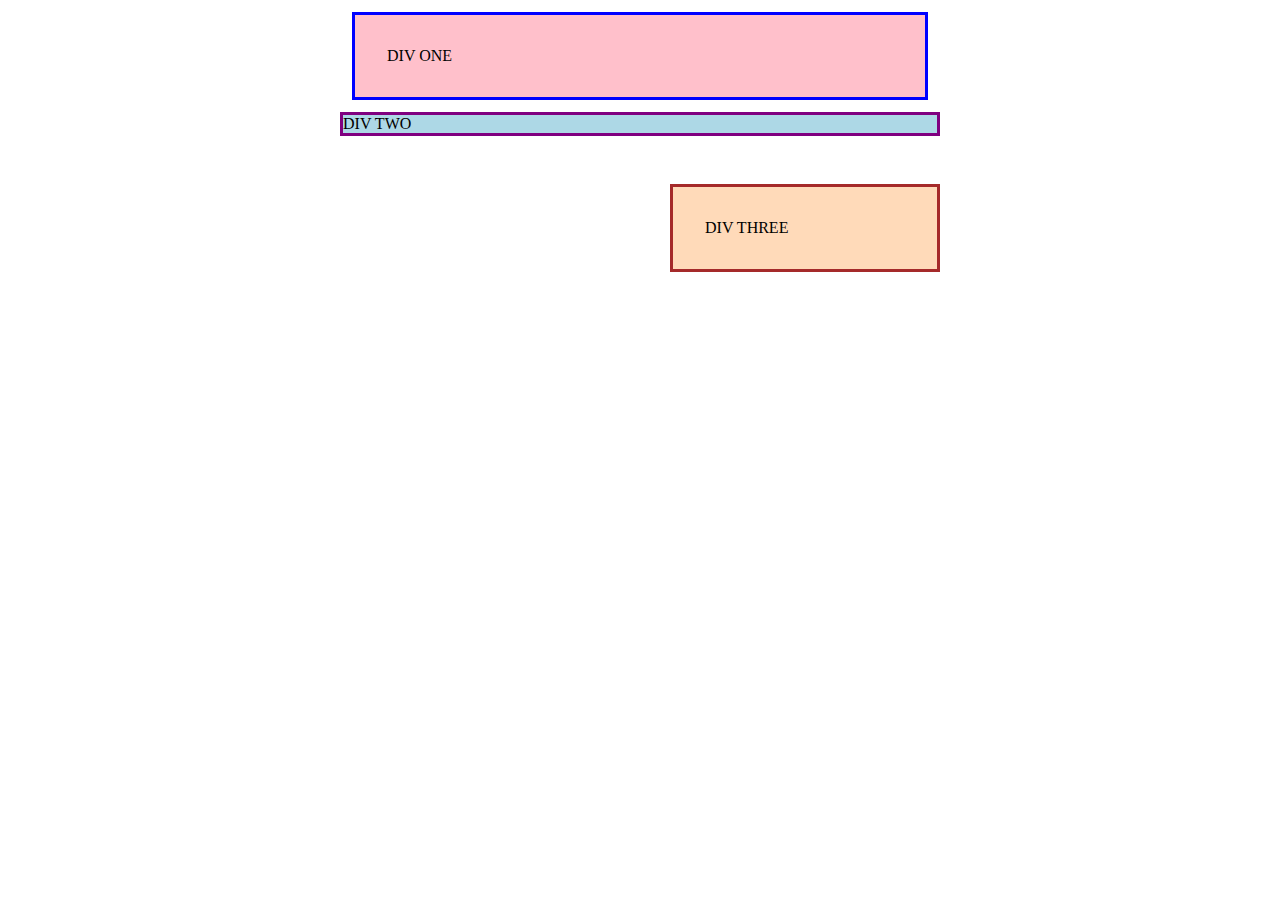
<file: foundations/block-and-inline/01-margin-and-padding-1/index.html>
<!DOCTYPE html>
<html lang="en">
  <head>
    <meta charset="UTF-8">
    <meta http-equiv="X-UA-Compatible" content="IE=edge">
    <meta name="viewport" content="width=device-width, initial-scale=1.0">
    <title>Margin and Padding exercise</title>
    <link rel="stylesheet" href="style.css">
  </head>
  <body> 
    <div class="one">
      DIV ONE
    </div>
    <div class="two">
      DIV TWO
    </div>
    <div class="three">
      DIV THREE
    </div>
  </body>
</html>
</file>
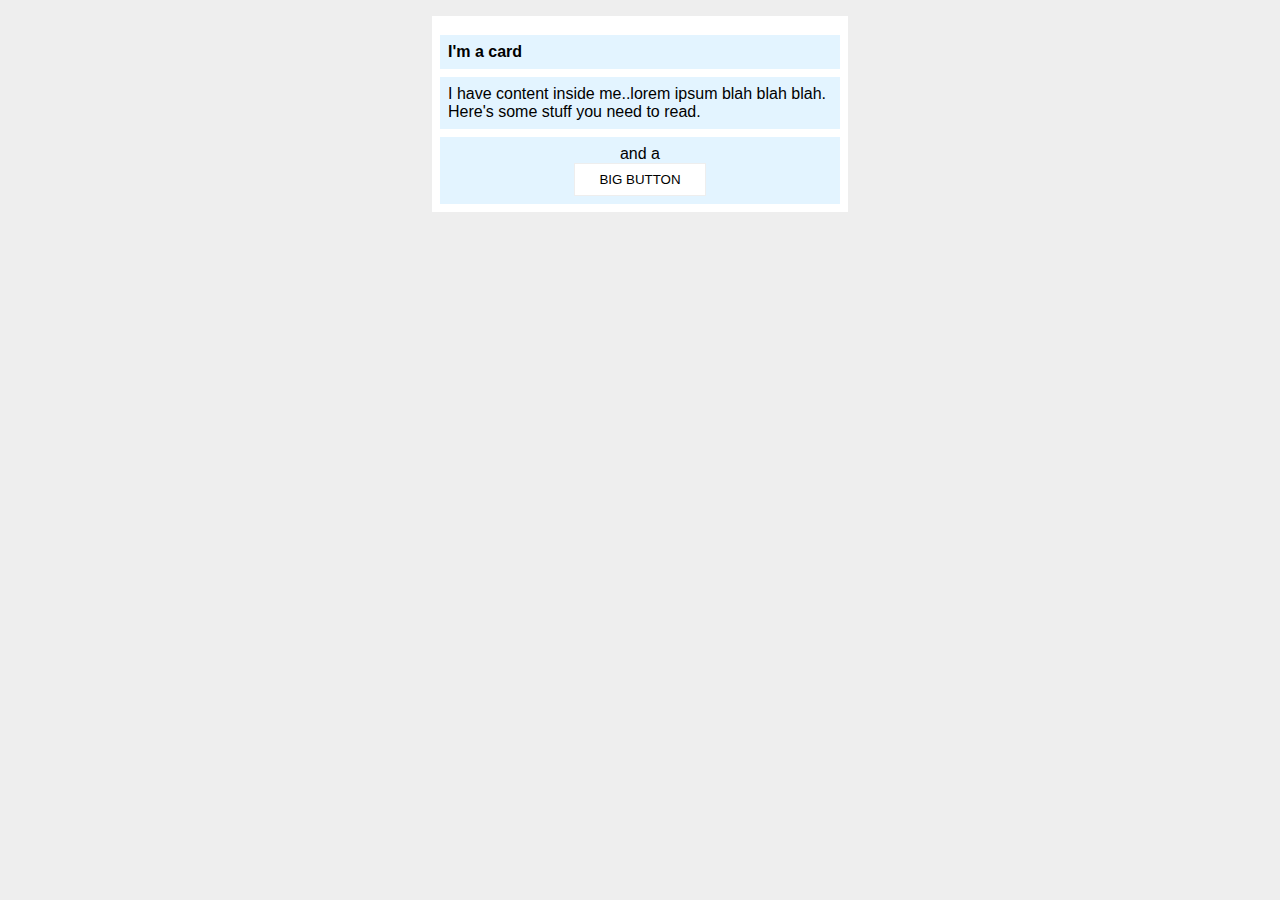
<file: foundations/block-and-inline/02-margin-and-padding-2/index.html>
<!DOCTYPE html>
<html lang="en"> 
  <head>
    <meta charset="UTF-8">
    <meta http-equiv="X-UA-Compatible" content="IE=edge">
    <meta name="viewport" content="width=device-width, initial-scale=1.0">
    <title>Margin and Padding exercise 2</title>
    <link rel="stylesheet" href="style.css">
  </head>
  <body>
    <div class="card">
      <h1 class="title">I'm a card</h1>
      <div class="content">I have content inside me..lorem ipsum blah blah blah. Here's some stuff you need to read.</div>
      <div class="button-container">and a <button>BIG BUTTON</button></div>
    </div>
  </body>
</html>
</file>
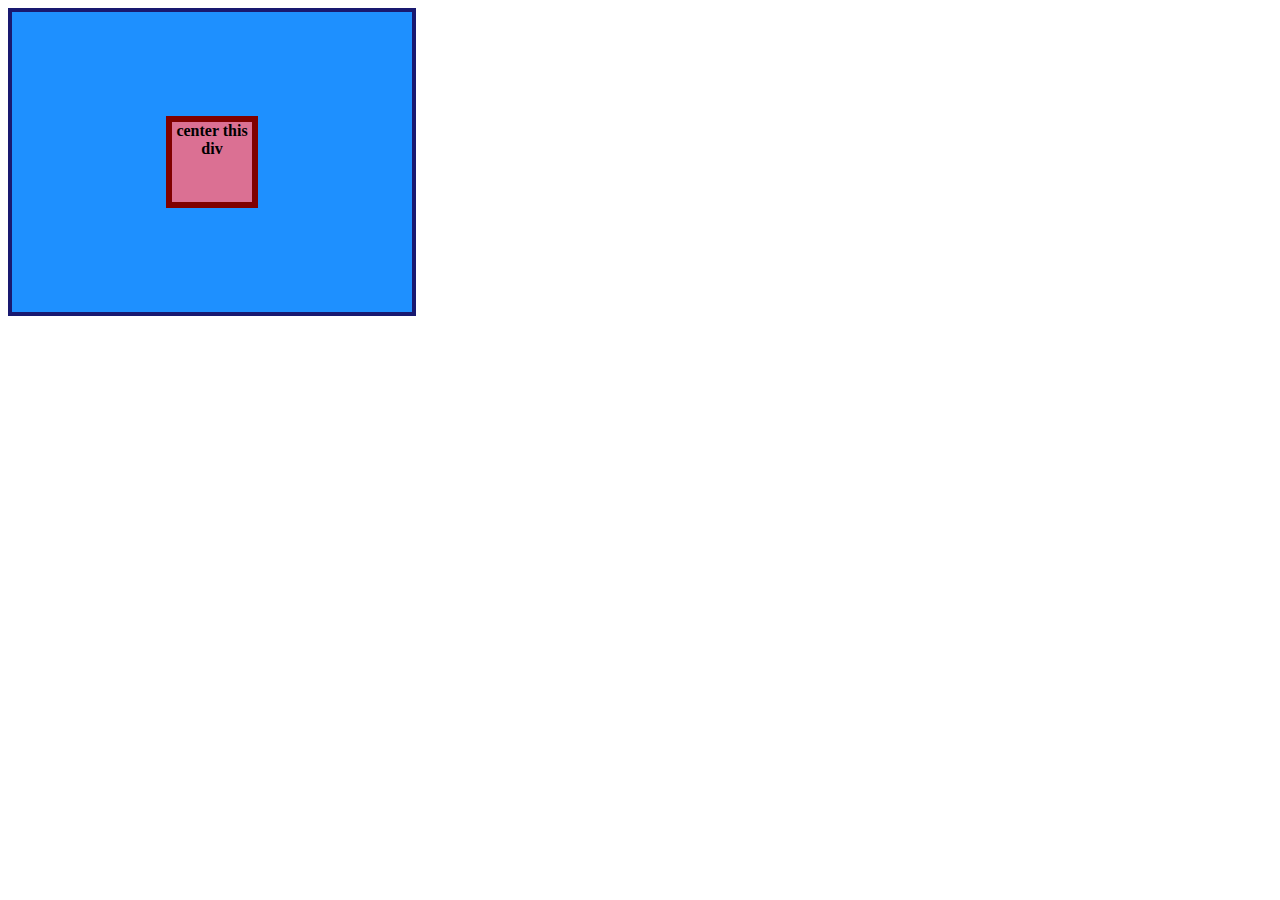
<file: foundations/flex/01-flex-center/index.html>
<!DOCTYPE html>
<html lang="en">
  <head> 
    <meta charset="UTF-8">
    <meta http-equiv="X-UA-Compatible" content="IE=edge">
    <meta name="viewport" content="width=device-width, initial-scale=1.0">
    <title>CENTER THIS DIV</title>
    <link rel="stylesheet" href="style.css">
  </head>
  <body>
    <div class="container">
      <div class="box">center this div</div>
    </div>
  </body>
</html>
</file>
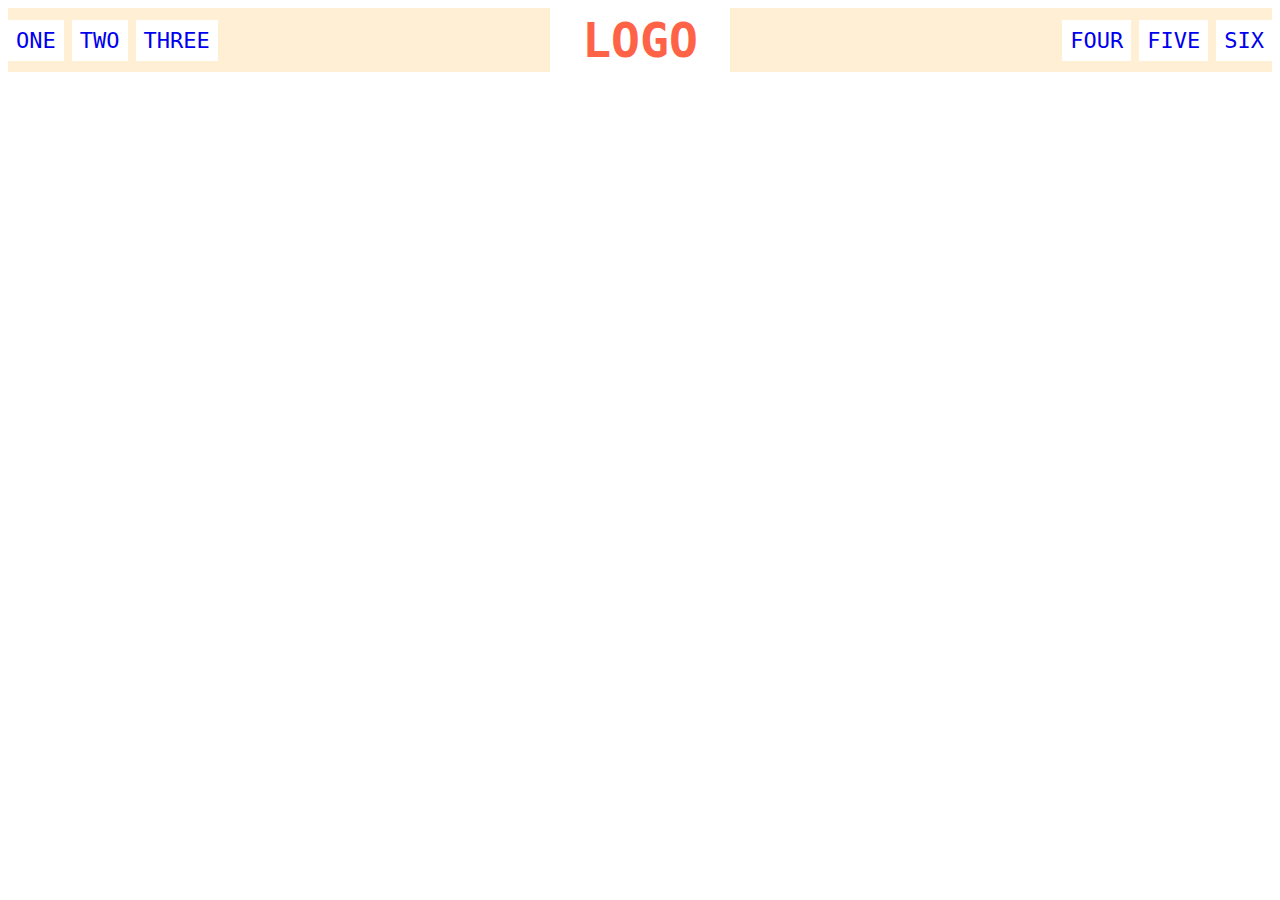
<file: foundations/flex/02-flex-header/index.html>
<!DOCTYPE html>
<html lang="en">
  <head>
    <meta charset="UTF-8">
    <meta http-equiv="X-UA-Compatible" content="IE=edge">
    <meta name="viewport" content="width=device-width, initial-scale=1.0">
    <title>Flex Header</title>
    <link rel="stylesheet" href="style.css">
  </head>
  <body>
    <div class="header">
      <div class="left-links"> 
        <ul>
          <li><a href="#">ONE</a></li>
          <li><a href="#">TWO</a></li>
          <li><a href="#">THREE</a></li>
        </ul>
      </div>
      <div class="logo">LOGO</div>
      <div class="right-links">
        <ul>
          <li><a href="#">FOUR</a></li>
          <li><a href="#">FIVE</a></li>
          <li><a href="#">SIX</a></li>
        </ul>
      </div>
    </div>
  </body>
</html>
</file>
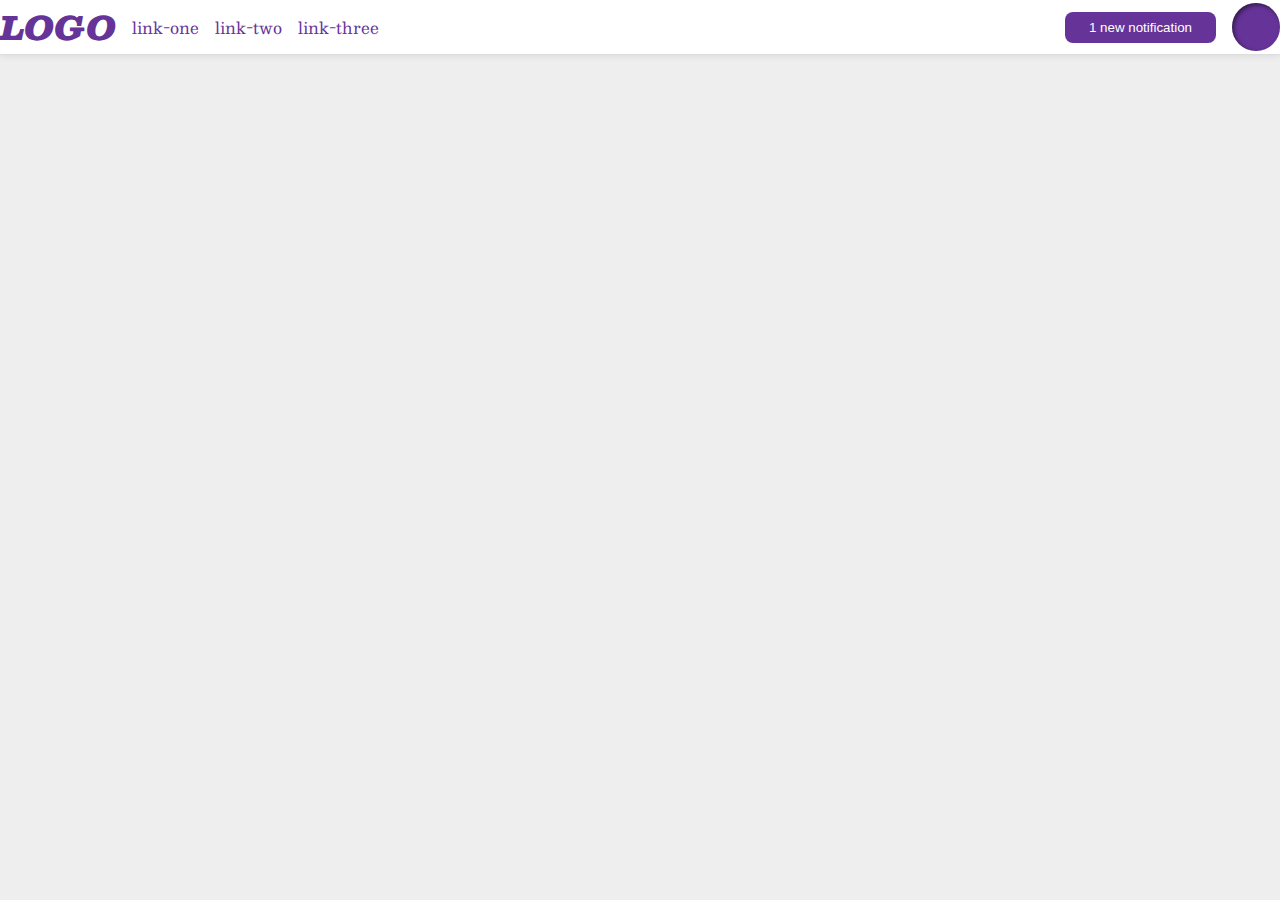
<file: foundations/flex/03-flex-header-2/index.html>
<!DOCTYPE html>
<html lang="en">
  <head>
    <meta charset="UTF-8">
    <meta http-equiv="X-UA-Compatible" content="IE=edge">
    <meta name="viewport" content="width=device-width, initial-scale=1.0">
    <title>Flex Header 2</title>
    <link rel="stylesheet" href="style.css">
  </head>
  <body> 
    <div class="header">
      <div class="left">
      <div class="logo">
        LOGO
      </div>
      <ul class="links">
        <li><a href="https://google.com">link-one</a></li>
        <li><a href="https://google.com">link-two</a></li>
        <li><a href="https://google.com">link-three</a></li>
      </ul>
      </div>
      <div class="right">
      <button class="notifications">
        1 new notification
      </button>
      <div class="profile-image"></div>
      </div>
    </div>
  </body>
</html>
</file>
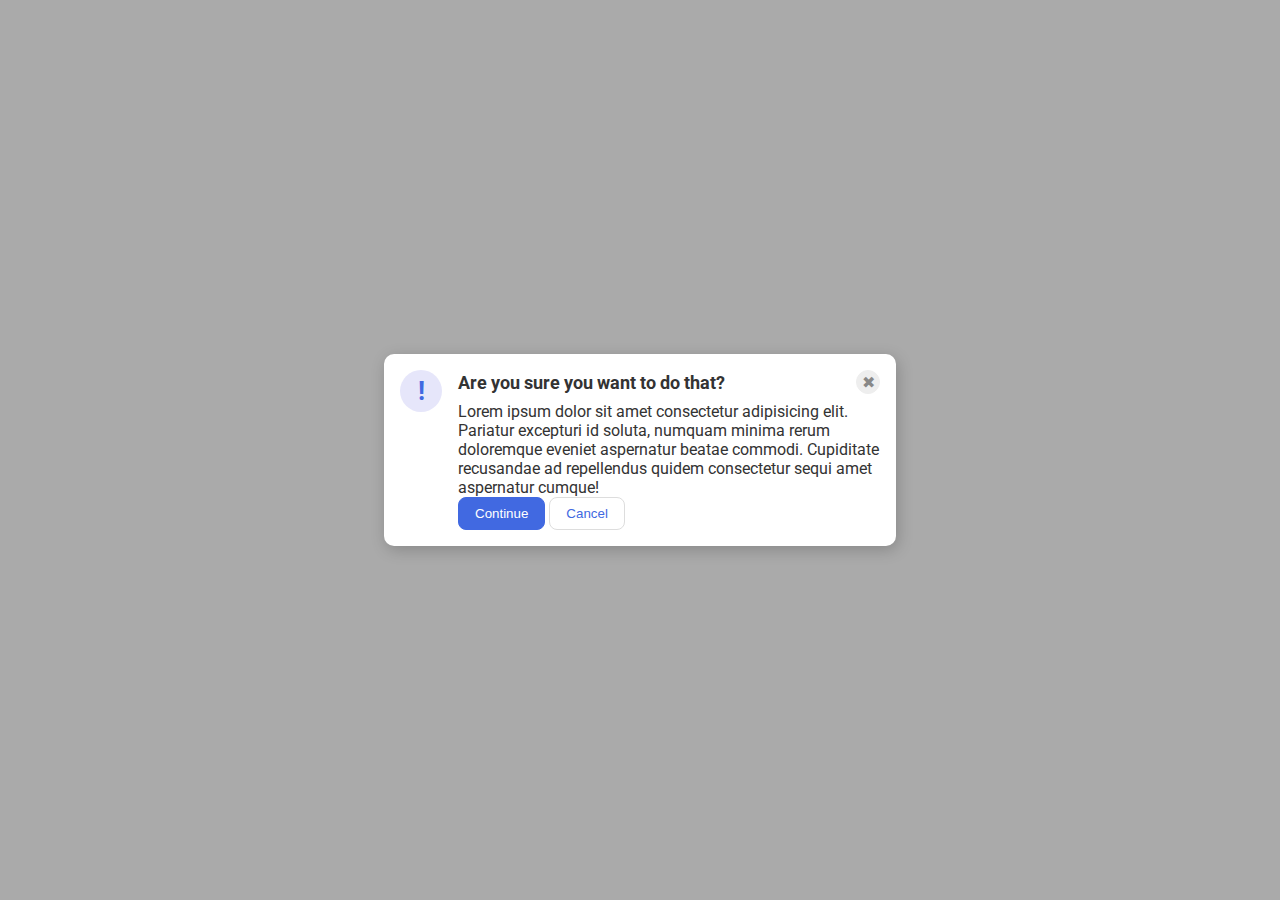
<file: foundations/flex/05-flex-modal/index.html>
<!DOCTYPE html>
<html lang="en">
  <head>
    <meta charset="UTF-8">
    <meta http-equiv="X-UA-Compatible" content="IE=edge">
    <meta name="viewport" content="width=device-width, initial-scale=1.0">
    <link rel="stylesheet" href="style.css">
    <title>Modal</title>
  </head>
  <body> 
    <div class="modal">
      <div class="icon">!</div>
      <div class="container">
      <div class="header">Are you sure you want to do that?
      <button class="close-button">✖</button></div>
      <div class="text">Lorem ipsum dolor sit amet consectetur adipisicing elit. Pariatur excepturi id soluta, numquam minima rerum doloremque eveniet aspernatur beatae commodi. Cupiditate recusandae ad repellendus quidem consectetur sequi amet aspernatur cumque!</div>
      <button class="continue">Continue</button>
      <button class="cancel">Cancel</button>
    </div>
    </div>
  </body>
</html>
</file>
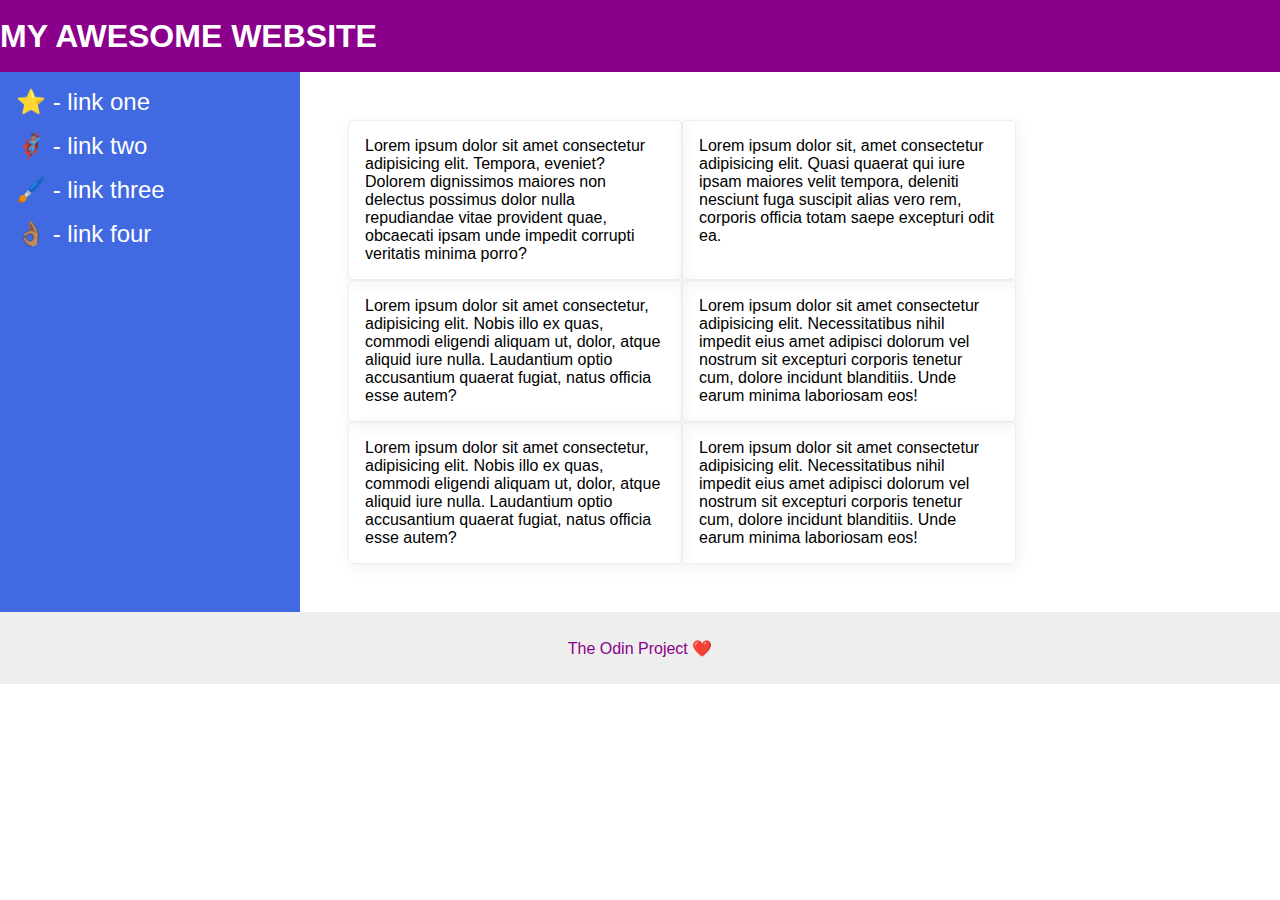
<file: foundations/flex/07-flex-layout-2/index.html>
<!DOCTYPE html>
<html lang="en">
  <head>
    <meta charset="UTF-8">
    <meta http-equiv="X-UA-Compatible" content="IE=edge">
    <meta name="viewport" content="width=device-width, initial-scale=1.0">
    <title>The Holy Grail</title>
    <link rel="stylesheet" href="style.css">
  </head>
  <body>
    <div class="header">
      MY AWESOME WEBSITE
    </div>
    <div class="container">
    <div class="sidebar"> 
      <ul>
        <li><a href="#">⭐ - link one</a></li>
        <li><a href="#">🦸🏽‍♂️ - link two</a></li>
        <li><a href="#">🖌️ - link three</a></li>
        <li><a href="#">👌🏽 - link four</a></li>
      </ul>
    </div>
    <div class="content">
    <div class="card">Lorem ipsum dolor sit amet consectetur adipisicing elit. Tempora, eveniet? Dolorem dignissimos maiores non delectus possimus dolor nulla repudiandae vitae provident quae, obcaecati ipsam unde impedit corrupti veritatis minima porro?</div>
    <div class="card">Lorem ipsum dolor sit, amet consectetur adipisicing elit. Quasi quaerat qui iure ipsam maiores velit tempora, deleniti nesciunt fuga suscipit alias vero rem, corporis officia totam saepe excepturi odit ea.</div>
    <div class="card">Lorem ipsum dolor sit amet consectetur, adipisicing elit. Nobis illo ex quas, commodi eligendi aliquam ut, dolor, atque aliquid iure nulla. Laudantium optio accusantium quaerat fugiat, natus officia esse autem?</div>
    <div class="card">Lorem ipsum dolor sit amet consectetur adipisicing elit. Necessitatibus nihil impedit eius amet adipisci dolorum vel nostrum sit excepturi corporis tenetur cum, dolore incidunt blanditiis. Unde earum minima laboriosam eos!</div>
    <div class="card">Lorem ipsum dolor sit amet consectetur, adipisicing elit. Nobis illo ex quas, commodi eligendi aliquam ut, dolor, atque aliquid iure nulla. Laudantium optio accusantium quaerat fugiat, natus officia esse autem?</div>
    <div class="card">Lorem ipsum dolor sit amet consectetur adipisicing elit. Necessitatibus nihil impedit eius amet adipisci dolorum vel nostrum sit excepturi corporis tenetur cum, dolore incidunt blanditiis. Unde earum minima laboriosam eos!</div>
  </div>
  </div>
    <div class="footer">
      The Odin Project ❤️
    </div>
  </body>
</html>
</file>
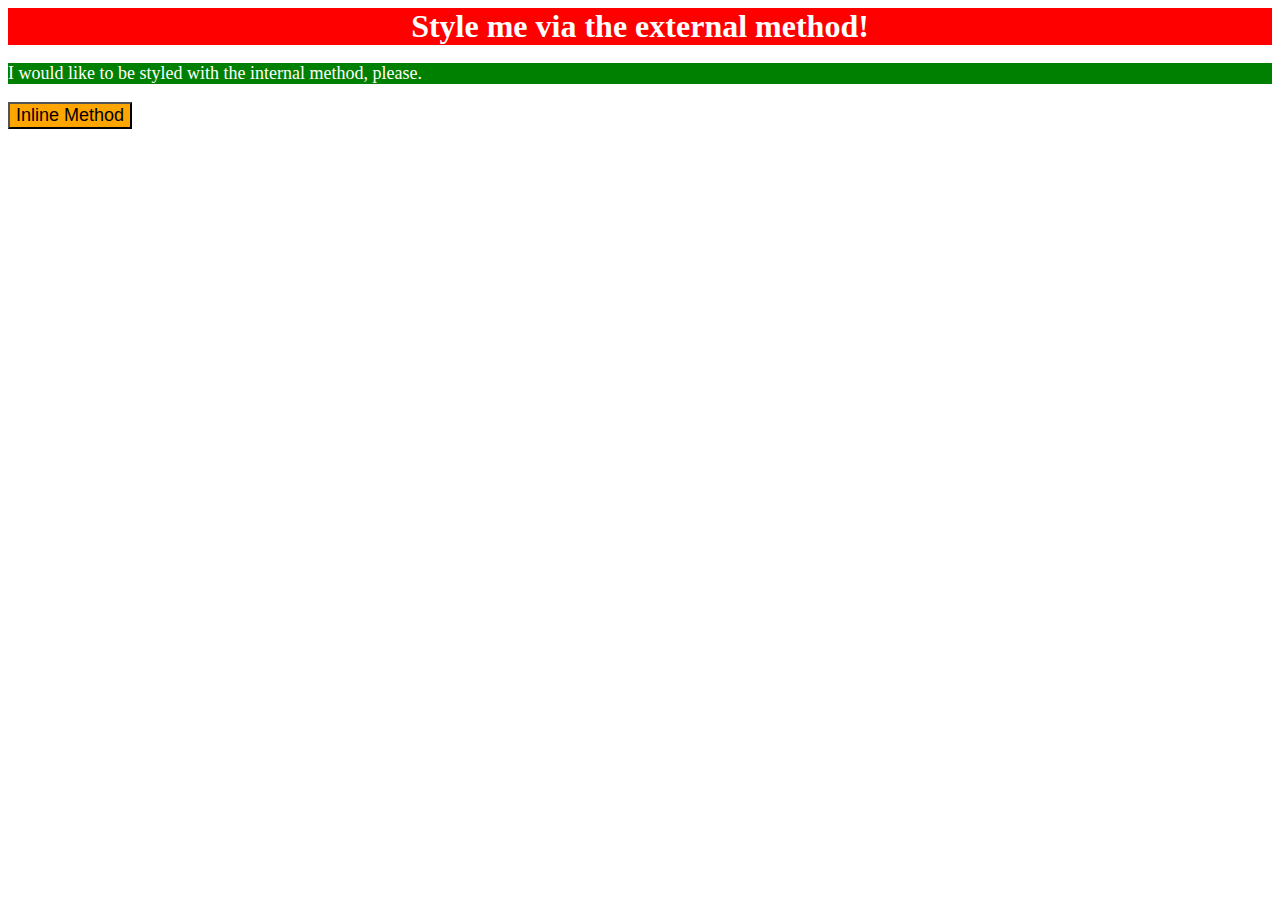
<file: foundations/intro-to-css/01-css-methods/index.html>
<!DOCTYPE html>
<html lang="en">
  <head>
    <meta charset="UTF-8">
    <meta http-equiv="X-UA-Compatible" content="IE=edge">
    <meta name="viewport" content="width=device-width, initial-scale=1.0">
    <title>Methods for Adding CSS</title>
    <link rel = "stylesheet" href="css_sheet.css">
    <style>
      p {
        background-color: green;
        color: white;
        font-size: 18px;
      }
    </style>
  </head> 
  <body>
    <div>Style me via the external method!</div>
    <p>I would like to be styled with the internal method, please.</p>
    <button style="background-color: orange; font-size: 18px;">Inline Method</button>
  </body>
</html>
</file>
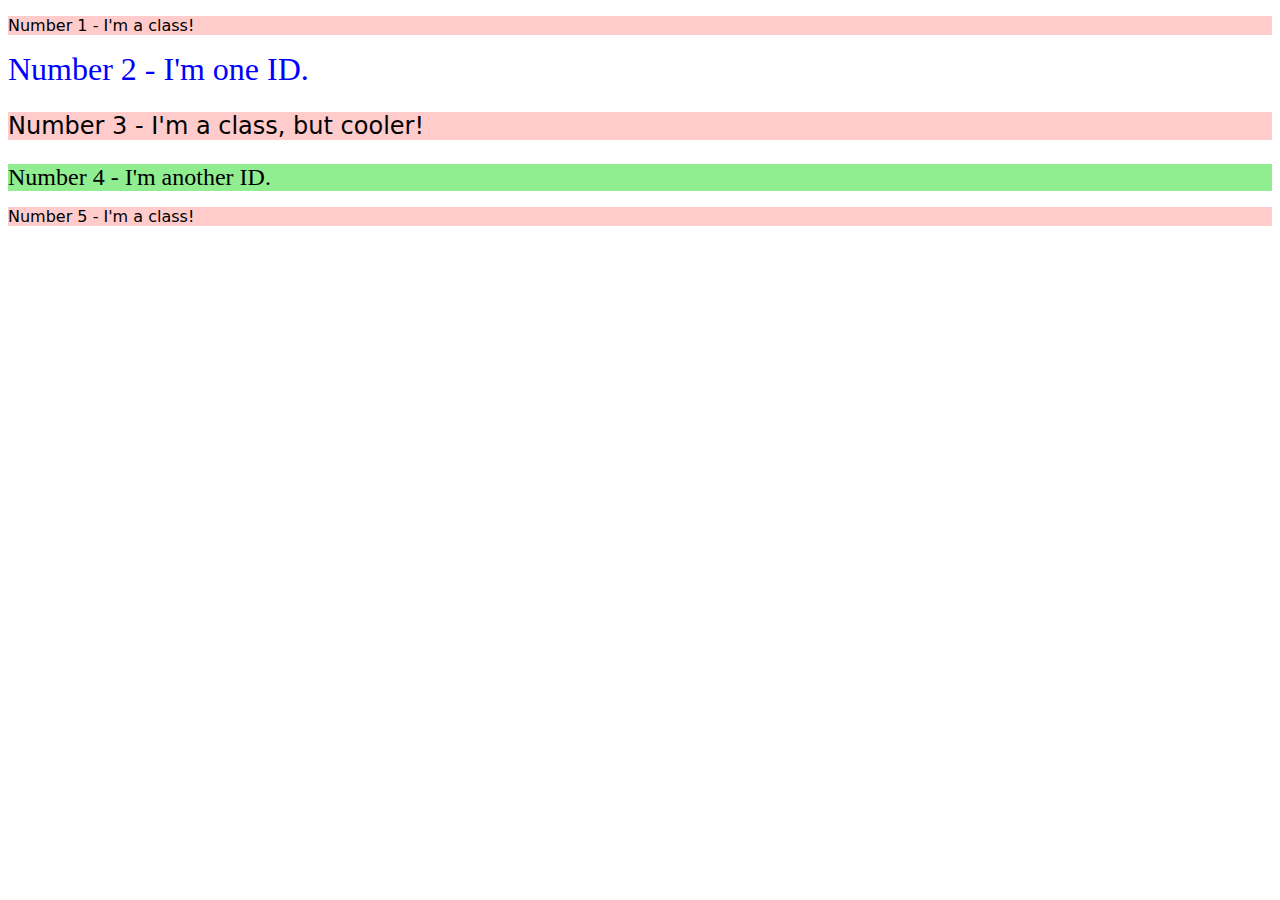
<file: foundations/intro-to-css/02-class-id-selectors/index.html>
<!DOCTYPE html>
<html lang="en">
  <head>
    <meta charset="UTF-8">
    <meta http-equiv="X-UA-Compatible" content="IE=edge">
    <meta name="viewport" content="width=device-width, initial-scale=1.0">
    <title>Class and ID Selectors</title>
    <link rel="stylesheet" href="style.css">
  </head>
  <body>
    <p class="odd">Number 1 - I'm a class!</p>
    <div class="even" id="two">Number 2 - I'm one ID.</div>
    <p class="odd" id="third">Number 3 - I'm a class, but cooler!</p>
    <div class="even" id="fouth">Number 4 - I'm another ID.</div>
    <p class="odd">Number 5 - I'm a class!</p>
  </body>
</html>
</file>
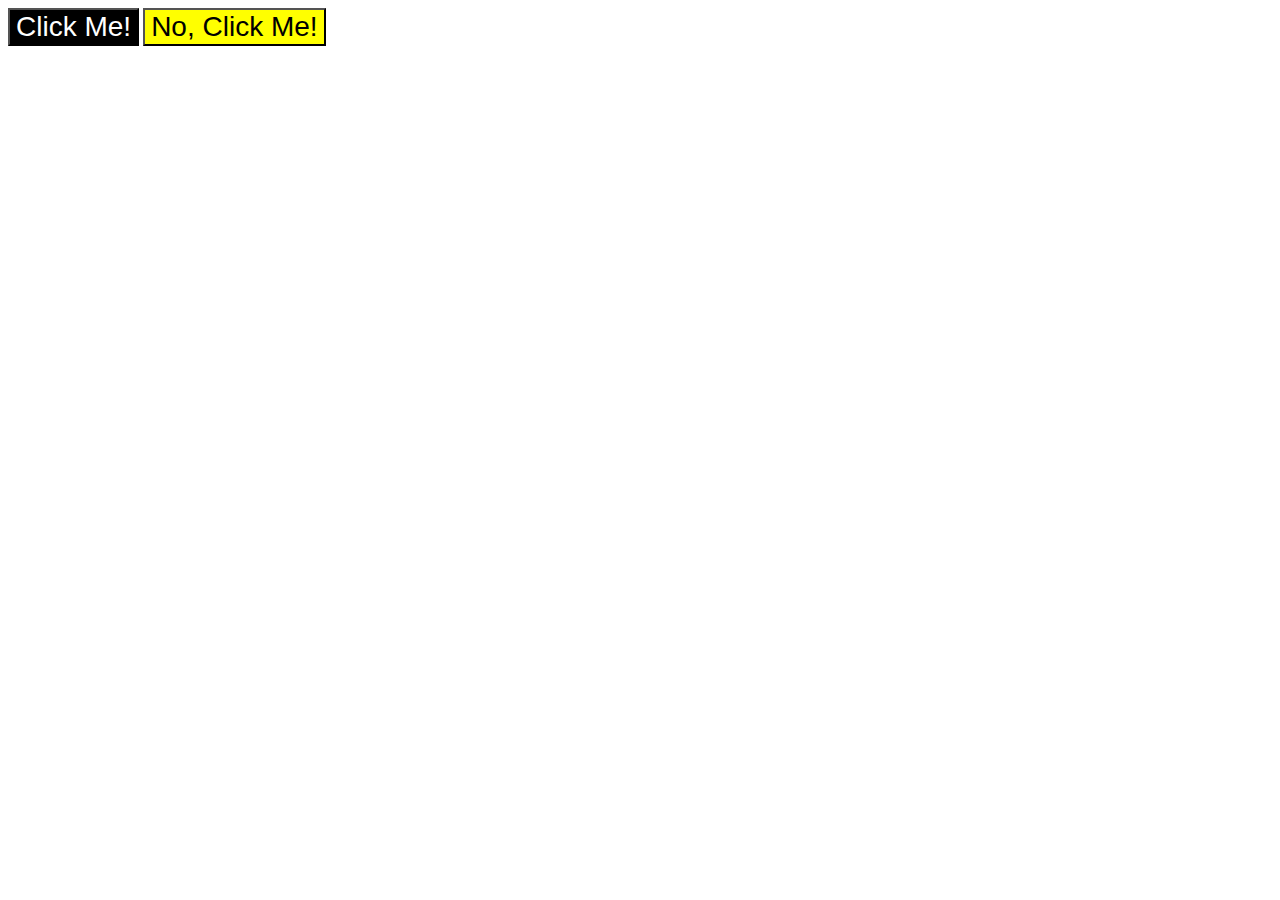
<file: foundations/intro-to-css/03-grouping-selectors/index.html>
<!DOCTYPE html>
<html lang="en">
  <head>
    <meta charset="UTF-8">
    <meta http-equiv="X-UA-Compatible" content="IE=edge">
    <meta name="viewport" content="width=device-width, initial-scale=1.0">
    <title>Grouping Selectors</title>
    <link rel="stylesheet" href="style.css">
  </head>
  <body>
    <button class="click_me">Click Me!</button>
    <button class="No_click_me">No, Click Me!</button>
  </body> 
</html>
</file>
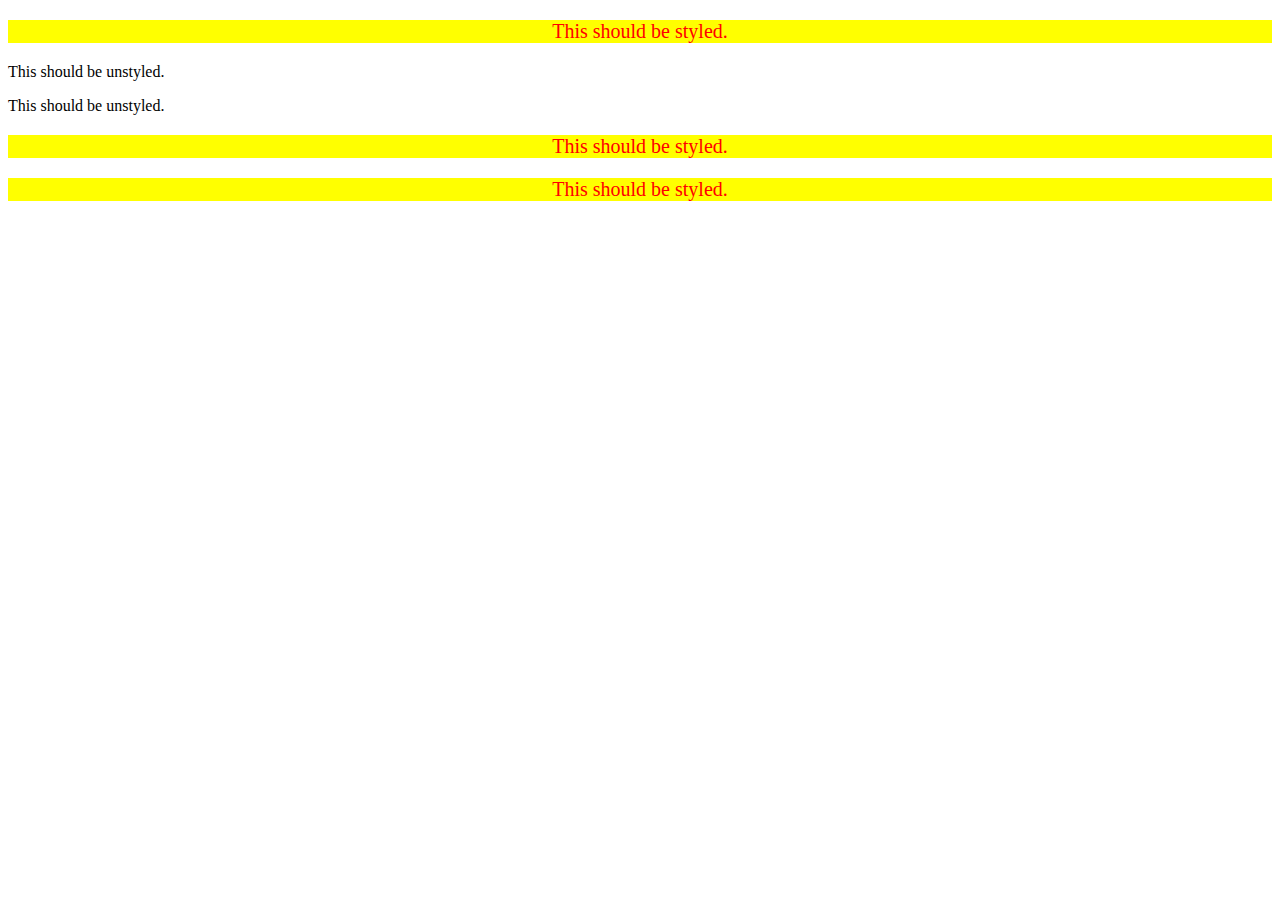
<file: foundations/intro-to-css/05-descendant-combinator/index.html>
<!DOCTYPE html>
<html lang="en">
  <head>
    <meta charset="UTF-8">
    <meta http-equiv="X-UA-Compatible" content="IE=edge">
    <meta name="viewport" content="width=device-width, initial-scale=1.0">
    <title>Descendant Combinator</title>
    <link rel="stylesheet" href="style.css">
  </head>
  <body> 
    <div class="container">
      <p class="text">This should be styled.</p>
    </div>
    <p class="text">This should be unstyled.</p>
    <p class="text">This should be unstyled.</p>
    <div class="container">
      <p class="text">This should be styled.</p>
      <p class="text">This should be styled.</p>
    </div>
  </body>
</html>
</file>
<file: foundations/block-and-inline/01-margin-and-padding-1/style.css>
body {
  max-width: 600px;
  margin: 0 auto;
}

.one { 
  background: pink;
  border: 3px solid blue;
  /* CHANGE ME */
  padding: 32px;
  margin: 12px;
}

.two {
  background: lightblue;
  border: 3px solid purple;
  /* CHANGE ME */
  margin-bottom: 48px;
}

.three {
  background: peachpuff;
  border: 3px solid brown;
  width: 200px;
  /* CHANGE ME */
  padding: 32px;
  margin-left: auto;
}
</file>
<file: foundations/block-and-inline/02-margin-and-padding-2/style.css>
body {
  background: #eee;
  font-family: sans-serif; 
}

.card {
  width: 400px;
  background: #fff;
  margin: 16px auto;
  padding: 8px;
}

.title {
  background: #e3f4ff;
  font-size: 16px;
  margin-bottom: 8px;
  padding: 8px;
}

.content {
  background: #e3f4ff;
  margin-bottom: 8px;
  padding: 8px;
}

.button-container {
  background: #e3f4ff;
  text-align: center;
  padding: 8px;
}

button {
  background: white;
  border: 1px solid #eee;
  display: block;
  margin: 0 auto;
  padding: 8px 24px;
}
</file>
<file: foundations/flex/01-flex-center/style.css>
.container {
  background: dodgerblue;
  border: 4px solid midnightblue;
  width: 400px;
  height: 300px;
  display: flex;
  justify-content: center;
  align-items: center;
}

.box { 
  background: palevioletred;
  font-weight: bold;
  text-align: center;
  border: 6px solid maroon;
  width: 80px;
  height: 80px;
  
}
</file>
<file: foundations/flex/02-flex-header/style.css>
.header  {
  font-family: monospace;
  background: papayawhip;
  display: flex;
  align-items: center;
  justify-content: space-between;
}

.logo {
  font-size: 48px; 
  font-weight: 900;
  color: tomato;
  background: white;
  padding: 4px 32px;
}

ul {
  /* this removes the dots on the list items*/
  list-style-type: none;
  margin: 0;
  padding: 0;
  display: flex;
  gap: 8px;
}

a {
  font-size: 22px;
  background: white;
  padding: 8px;
  /* this removes the line under the links */
  text-decoration: none;
  
}
</file>
<file: foundations/flex/03-flex-header-2/style.css>
/* this is some magical font-importing.  
you'll learn about it later. */
@import url('https://fonts.googleapis.com/css2?family=Besley:ital,wght@0,400;1,900&display=swap');

body { 
  margin: 0;
  background: #eee;
  font-family: Besley, serif;
}

.header {
  background: white;
  border-bottom: 1px solid #ddd;
  box-shadow: 0 0 8px rgba(0,0,0,.1);
  display: flex;
  justify-content: space-between;
}

.profile-image {
  background: rebeccapurple;
  box-shadow: inset 2px 2px 4px rgba(0,0,0,.5);
  border-radius: 50%;
  width: 48px;
  height: 48px;
}

.logo {
  color: rebeccapurple;
  font-size: 32px;
  font-weight: 900;
  font-style: italic;
}

button {
  border: none;
  border-radius: 8px;
  background: rebeccapurple;
  color: white;
  padding: 8px 24px;
}

a {
  /* this removes the line under our links */
  text-decoration: none;
  color: rebeccapurple;
}

ul {
  list-style-type: none;
  display: flex;
  margin: 0;
  padding: 0;
  gap: 16px;
}

.left,.right {
  display: flex;
  gap: 16px;
  align-items: center;
}
</file>
<file: foundations/flex/05-flex-modal/style.css>
@import url('https://fonts.googleapis.com/css2?family=Roboto:wght@400;700&display=swap');

html, body {
  height: 100%;
}
 
body {
  font-family: Roboto, sans-serif;
  margin: 0;
  background: #aaa;
  color: #333;
  /* I'll give you this one for free lol */
  display: flex;
  align-items: center;
  justify-content: center;
}

.modal {
  background: white;
  width: 480px;
  border-radius: 10px;
  box-shadow: 2px 4px 16px rgba(0,0,0,.2);
  display: flex;
  gap: 16px;
  padding: 16px;
}



.icon {
  /* this keeps the icon from getting smashed by the text */
  flex-shrink: 0;
}
/* header container should be wrapped around the button element as well in order for flex style to work */
.header {
  display: flex;
  align-items: center;
  justify-content: space-between;
  font-size: 18px;
  font-weight: 700;
  margin-bottom: 8px;
}


.icon {
  color: royalblue;
  font-size: 26px;
  font-weight: 700;
  background: lavender;
  width: 42px;
  height: 42px;
  border-radius: 50%;
  display: flex;
  align-items: center;
  justify-content: center;
}

.close-button {
  background: #eee;
  border-radius: 50%;
  color: #888;
  font-weight: 400;
  font-size: 16px;
  height: 24px;
  width: 24px;
  display: flex;
  align-items: center;
  justify-content: center;
  border: 1px solid #eee;
  padding: 0;
}

button {
  cursor: pointer;
  padding: 8px 16px;
  border-radius: 8px;
}

button.continue {
  background: royalblue;
  border: 1px solid royalblue;
  color: white;
}

button.cancel {
  background: white;
  border: 1px solid #ddd;
  color: royalblue;
}
</file>
<file: foundations/flex/07-flex-layout-2/style.css>
body {
  font-family: -apple-system, BlinkMacSystemFont, 'Segoe UI', Roboto, Oxygen, Ubuntu, Cantarell, 'Open Sans', 'Helvetica Neue', sans-serif;
  margin: 0;
  min-height: 100vh;
}
 
.header {
  height: 72px;
  background: darkmagenta;
  color: white;
  font-size: 32px;
  font-weight: 900;
  display: flex;
  align-items: center;
}

.footer {
  height: 72px;
  background: #eee;
  color: darkmagenta;
  display: flex;
  justify-content: center;
  align-items: center;
}

.sidebar {
  width: 300px;
  background: royalblue;
  box-sizing: border-box;
  display: flex;
  padding: 16px;
  flex-shrink: 0;
}

.card {
  border: 1px solid #eee;
  box-shadow: 2px 4px 16px rgba(0,0,0,.06);
  border-radius: 4px;
}

.container {
  flex: 1;
  display: flex;
}

.content {
  display: flex;
  padding: 48px;
  flex-wrap: wrap;
}

ul {
  list-style: none;
  padding: 0;
  margin: 0;
}

.card {
  padding: 16px;
  width: 300px;
}

a {
  text-decoration: none;
  font-size: 24px;
  color: white;
}
li {
  margin-bottom: 16px;
}
</file>
<file: foundations/intro-to-css/01-css-methods/css_sheet.css>
div {
    background-color: red;
    font-size: 32px;
    text-align: center;
    font-weight: bold;
    color: white;
}
</file>
<file: foundations/intro-to-css/02-class-id-selectors/style.css>
.odd{
    font-family: Verdana, DejaVu Sans, sans-serif;
    background-color: #FFCCCB;
}

.even#two {
    color: blue;
    font-size: 32px;
}

.odd#third {
    font-size: 24px;
}

.even#fouth {
    background-color: lightgreen;
    font-size: 24px;
}
</file>
<file: foundations/intro-to-css/03-grouping-selectors/style.css>
.click_me {
    color: white;
    background-color: black;
}

.No_click_me {
    background-color: yellow;
}

.click_me,.No_click_me {
    font-family: Helvetica,"Times New Roman",sans-serif;
    font-size: 28px;
}
</file>
<file: foundations/intro-to-css/05-descendant-combinator/style.css>
.container .text {
    background-color: yellow;
    color: red;
    font-size: 20px;
    text-align: center;
}
</file>
